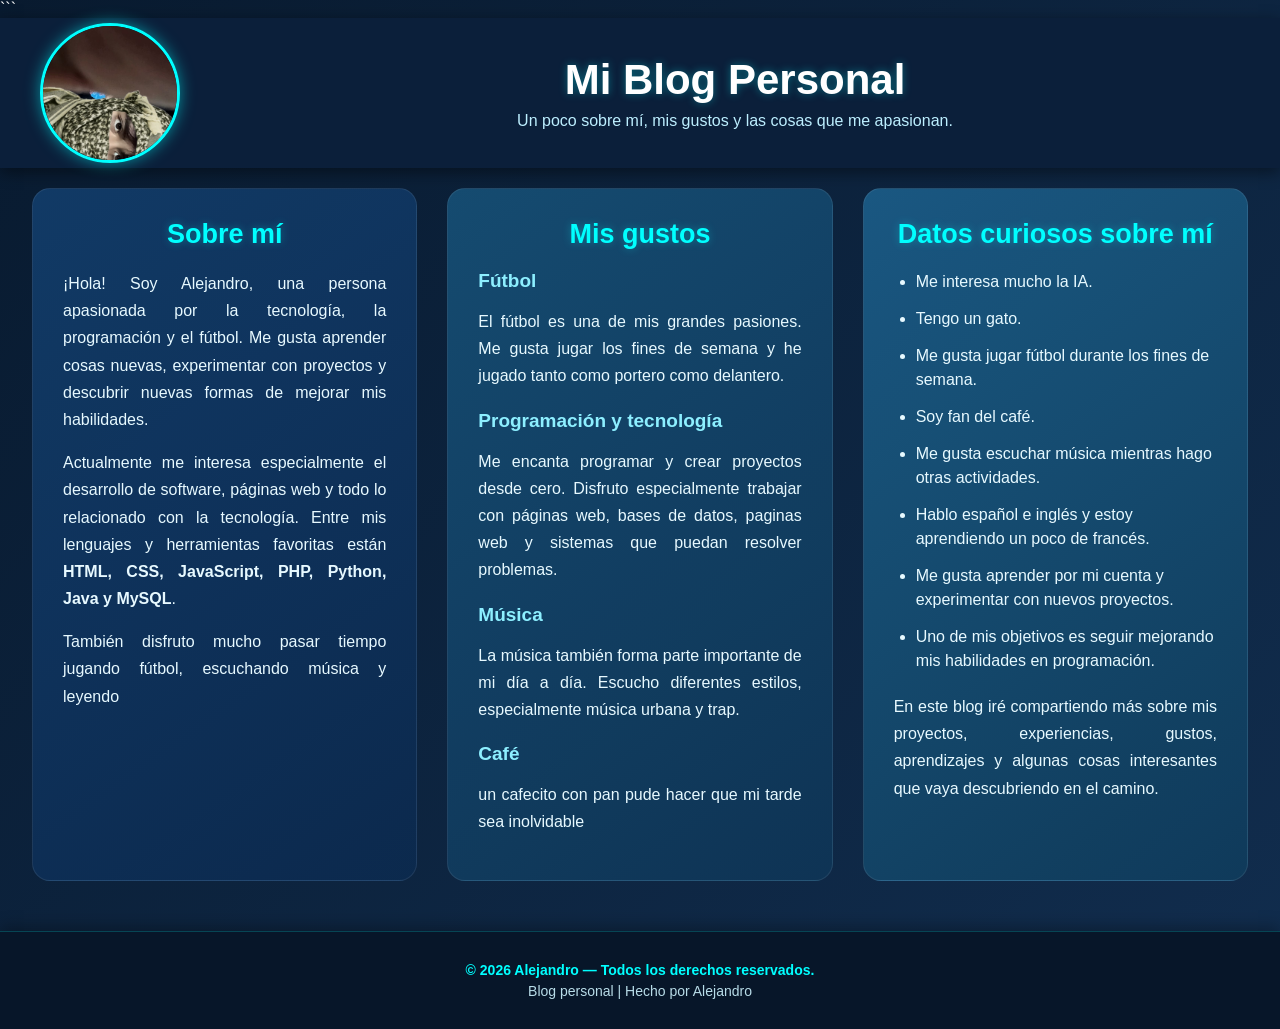
<file: index.html>
<!DOCTYPE html>

<html lang="es">
<head>
    <meta charset="UTF-8">
    <meta name="viewport" content="width=device-width, initial-scale=1.0">
    <meta name="description" content="Blog personal sobre programación, fútbol, música, tecnología y gustos personales.">
    <title>Blog personal | Mi mundo</title>
    <link rel="stylesheet" href="style.css">
</head>

<body>

```

<header id="header">
    <img src="logo.jpeg" alt="Logo personal" id="logo">

    <div>
        <h1>Mi Blog Personal</h1>
        <p>Un poco sobre mí, mis gustos y las cosas que me apasionan.</p>
    </div>
</header>


<main>


    <section id="container1">
        <h2> Sobre mí</h2>

        <p>
            ¡Hola! Soy Alejandro, una persona apasionada por la tecnología,
            la programación y el fútbol. Me gusta aprender cosas nuevas,
            experimentar con proyectos y descubrir nuevas formas de mejorar
            mis habilidades.
        </p>

        <p>
            Actualmente me interesa especialmente el desarrollo de software,
             páginas web y todo lo relacionado con la tecnología.
            Entre mis lenguajes y herramientas favoritas están
            <strong>HTML, CSS, JavaScript, PHP, Python, Java y MySQL</strong>.
        </p>

        <p>
            También disfruto mucho pasar tiempo jugando fútbol, escuchando música
            y leyendo 
        </p>
    </section>

    
    <section id="container2">
        <h2> Mis gustos</h2>

        <h3>Fútbol</h3>
        <p>
            El fútbol es una de mis grandes pasiones. Me gusta jugar los fines
            de semana y he jugado tanto como portero como delantero.
        </p>

        <h3>Programación y tecnología</h3>
        <p>
            Me encanta programar y crear proyectos desde cero. Disfruto
            especialmente trabajar con páginas web, bases de datos,
            paginas web y sistemas que puedan resolver problemas.
        </p>

        <h3>Música</h3>
        <p>
            La música también forma parte importante de mi día a día.
            Escucho diferentes estilos, especialmente música urbana y trap.
        </p>

        <h3>Café</h3>
        <p>
            un cafecito con pan pude hacer que mi tarde sea inolvidable 
        </p>
    </section>

    
    <section id="container3">
        <h2> Datos curiosos sobre mí</h2>

        <ul>
            <li> Me interesa mucho la IA.</li>
            <li> Tengo un gato.</li>
            <li> Me gusta jugar fútbol durante los fines de semana.</li>
            <li> Soy fan del café.</li>
            <li> Me gusta escuchar música mientras hago otras actividades.</li>
            <li> Hablo español e inglés y estoy aprendiendo un poco de francés.</li>
            <li> Me gusta aprender por mi cuenta y experimentar con nuevos proyectos.</li>
            <li> Uno de mis objetivos es seguir mejorando mis habilidades en programación.</li>
        </ul>

        <p>
            En este blog iré compartiendo más sobre mis proyectos,
            experiencias, gustos, aprendizajes y algunas cosas interesantes
            que vaya descubriendo en el camino.
        </p>
    </section>

</main>


<footer id="footer">
    <p>
        © 2026 Alejandro — Todos los derechos reservados.
    </p>

    <p>
        Blog personal | Hecho por Alejandro
    </p>
</footer>

<script src="script.js"></script>
</body>
</html>
</file>
<file: style.css>
* {
  box-sizing: border-box;
}

body {
  margin: 0;
  font-family: 'Segoe UI', Roboto, Helvetica, Arial, sans-serif;
  background: linear-gradient(135deg, #081a2f 0%, #112d4e 100%);
  min-height: 100vh;
  color: white;
}

#header {
  width: 100%;
  min-height: 150px;
  background-color: #0b1f3a;
  color: white;
  display: flex;
  justify-content: center;
  align-items: center;
  text-align: center;
  padding: 20px 30px 20px 220px;
  position: relative;
  box-shadow: 0 4px 15px rgba(0, 0, 0, 0.45);
}

#header h1 {
  margin: 0;
  font-size: 42px;
  font-weight: bold;
  text-shadow: 0 0 8px rgba(0, 255, 255, 0.35);
}

#header p {
  margin: 8px 0 0;
  font-size: 16px;
  font-weight: normal;
  color: #bdefff;
}

#logo {
  width: 140px;
  height: 140px;
  border-radius: 50%;
  object-fit: cover;
  position: absolute;
  top: 5px;
  left: 40px;
  border: 3px solid #00ffff;
  box-shadow: 0 0 15px rgba(0, 255, 255, 0.5);
  transition:
    transform 0.4s cubic-bezier(0.175, 0.885, 0.32, 1.275),
    box-shadow 0.4s ease;
  z-index: 10;
}

#logo:hover {
  transform: scale(1.1) rotate(5deg);
  box-shadow:
    0 0 25px rgba(0, 255, 255, 0.8),
    0 0 40px rgba(0, 255, 255, 0.4);
}

main {
  width: 95%;
  margin: 0 auto;
  padding: 20px 0 40px;
  display: flex;
  justify-content: space-between;
  align-items: stretch;
  gap: 30px;
}

#container1,
#container2,
#container3 {
  width: 33.33%;
  min-height: 500px;
  padding: 30px;
  border-radius: 18px;
  border: 1px solid rgba(255, 255, 255, 0.08);
  transition:
    transform 0.3s ease,
    box-shadow 0.3s ease,
    border-color 0.3s ease;
  overflow: hidden;
}

#container1 {
  background: linear-gradient(145deg, rgba(18, 60, 105, 0.95), rgba(12, 42, 78, 0.95));
}

#container2 {
  background: linear-gradient(145deg, rgba(22, 78, 115, 0.95), rgba(15, 52, 86, 0.95));
}

#container3 {
  background: linear-gradient(145deg, rgba(27, 91, 133, 0.95), rgba(16, 59, 91, 0.95));
}

#container1:hover,
#container2:hover,
#container3:hover {
  transform: translateY(-8px);
  border-color: rgba(0, 255, 255, 0.55);
  box-shadow:
    0 10px 25px rgba(0, 255, 255, 0.15),
    0 0 30px rgba(0, 255, 255, 0.08);
}

#container1 h2,
#container2 h2,
#container3 h2 {
  margin-top: 0;
  margin-bottom: 20px;
  font-size: 27px;
  color: #00ffff;
  text-align: center;
  text-shadow: 0 0 8px rgba(0, 255, 255, 0.3);
}

#container1 h3,
#container2 h3,
#container3 h3 {
  color: #8defff;
  margin-top: 20px;
  margin-bottom: 8px;
  font-size: 19px;
}

#container1 p,
#container2 p,
#container3 p {
  font-size: 16px;
  line-height: 1.7;
  color: #e7f9ff;
  text-align: justify;
  margin-bottom: 15px;
}

#container3 ul {
  padding-left: 22px;
  margin: 20px 0;
}

#container3 li {
  margin-bottom: 13px;
  line-height: 1.5;
  color: #e7f9ff;
  transition:
    transform 0.2s ease,
    color 0.2s ease;
}

#container3 li:hover {
  transform: translateX(5px);
  color: #00ffff;
}

#footer {
  width: 100%;
  background-color: #071629;
  border-top: 1px solid rgba(0, 255, 255, 0.2);
  text-align: center;
  padding: 25px 20px;
  margin-top: 10px;
  box-shadow: 0 -4px 15px rgba(0, 0, 0, 0.3);
}

#footer p {
  margin: 5px 0;
  color: #b8dce8;
  font-size: 14px;
}

#footer p:first-child {
  color: #00ffff;
  font-weight: bold;
}

@media (max-width: 900px) {
  #header {
    padding: 25px 20px 25px 180px;
  }

  #header h1 {
    font-size: 32px;
  }

  #logo {
    width: 120px;
    height: 120px;
    left: 30px;
  }

  main {
    flex-direction: column;
    align-items: center;
  }

  #container1,
  #container2,
  #container3 {
    width: 90%;
    min-height: auto;
  }
}

@media (max-width: 600px) {
  #header {
    flex-direction: column;
    padding: 150px 20px 25px;
    min-height: 250px;
  }

  #logo {
    left: 50%;
    transform: translateX(-50%);
    top: 15px;
  }

  #logo:hover {
    transform: translateX(-50%) scale(1.08);
  }

  #header h1 {
    font-size: 28px;
  }

  #header p {
    font-size: 14px;
  }

  #container1,
  #container2,
  #container3 {
    width: 95%;
    padding: 25px;
  }
}
</file>
